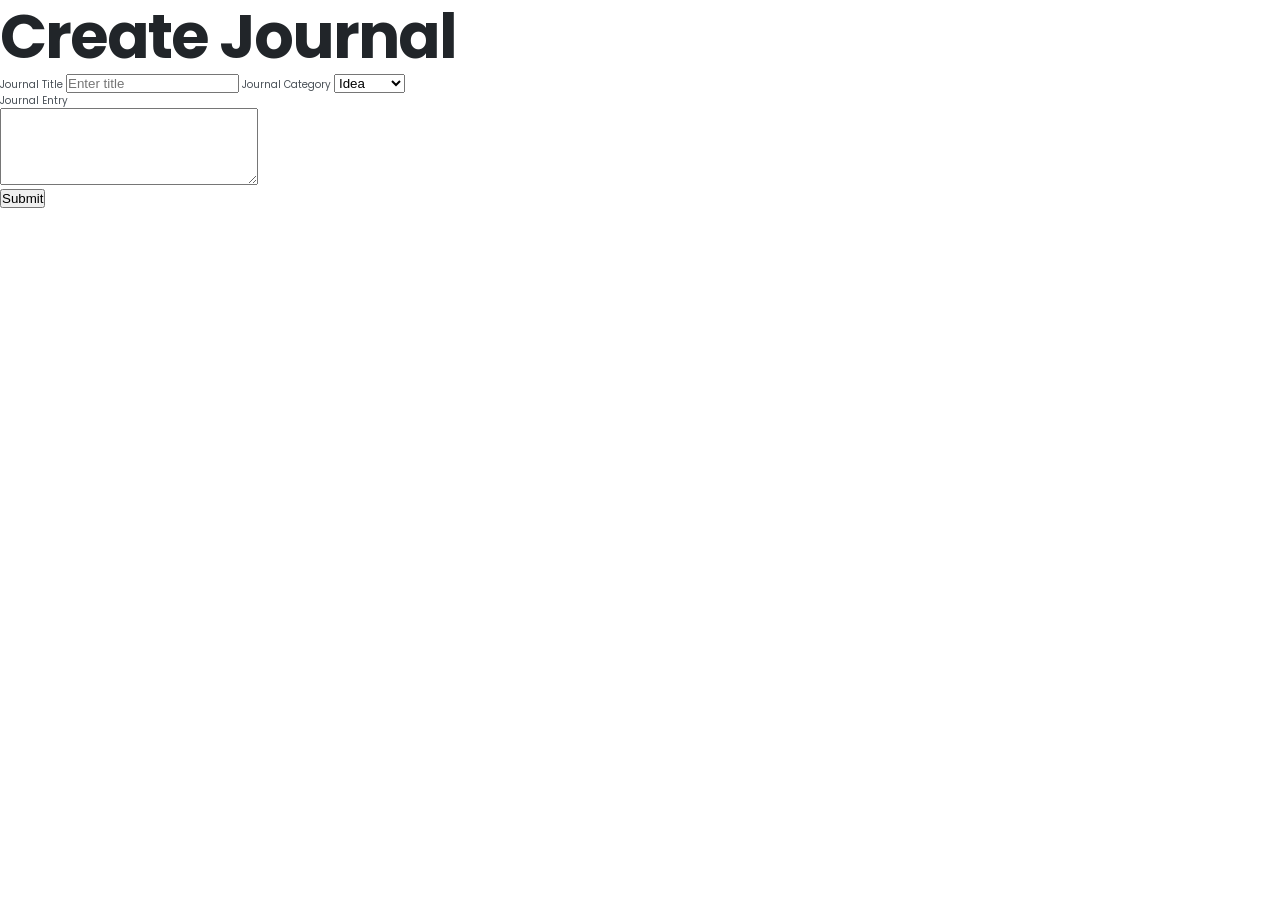
<file: create-journal.html>
<!DOCTYPE html>
<html lang="en">
<head>
    <meta charset="UTF-8">
    <meta name="viewport" content="width=device-width, initial-scale=1.0">
    <link rel="stylesheet" href="app.css">
    <title>Create Journal</title>
</head>
<body>
    <h1>Create Journal</h1>

    <form action="/api/v1/journals" method="post">

        <label for="main-title">Journal Title</label>
        <input id="main-title" type="text" name="title" placeholder="Enter title" minlength="3" required >

        

        <label for="journal-category">Journal Category</label>
        
        <select id="journal-category" name="category" required>
            <option value="idea">Idea</option>
            <option value="note">Note</option>
            <option value="goal">Goal</option>
            <option value="habit">Habit</option>
            <option value="memory">Memory</option>
            <option value="mood">Mood</option>
            <option value="event">Event</option>
            <option value="task">Task</option> 
        </select>

        <br>
        
        <label for="journal-entry">Journal Entry</label>
        <br>
        <textarea id="journal-entry" name="entry" cols="30" rows="5" minlength="10" required></textarea>

        <br>
        
        <button type="submit">Submit</button>

    </form>


</body>
</html>
</file>
<file: app.css>
@import url('https://fonts.googleapis.com/css2?family=Poppins:ital,wght@0,100;0,200;0,300;0,400;0,500;0,600;0,700;0,800;0,900;1,100;1,200;1,300;1,400;1,500;1,600;1,700;1,800;1,900&display=swap');
/* 
-------------- Typography ------------
FONT SIZES
12px / 16px / 20px / 24px / 32px / 40px / 48px / 62px

FONT WEIGHTS
400 / 700

LINE HEIGHTS
1.2 / 1.5

LETTER SPACING
 0 / -2PX
  FONT FAMILY
  Poppins

-------------- COLORS --------------

PRIMARY
Base: #339af0 (Sky Blue)
Tint: #d0ebff (Arctic)
Shade: #1c7ed6 (Deep See)


SECONDARY
Base: #9775Fa (Lavedar)
Tint: #e5dbff (Moonlight Iris)
Shade: #7048e8 (Velvet Night)

TERTIARY
Base: #ff922b (Pumpkin)
Tint:  #ffe8cc (Dawn)
Shade: #f76707 (Lava)

GREY
Base: #495057( Slate)
Tint: #f1f3f5 ( Pebble)
Shade: #212529 (Graphite)
white: #ffffff (White)
black: #000000 (Black)


 -------------- BORDER RADIUS --------------
 4px / 8px / 20px


 -------------- SPACING SYSTEM --------------

 5px / 10px / 20px / 25px / 30px / 40px / 50px / 60px / 70px / 80px / 90px / 100px / 125px / 150px / 200px / 250px / 300px / 400px / 500px 


*/

/* --------------------GLOBAL STYLES --------------------*/

:root{

    /* FONT SIZE */
    --text-sm: 1.2rem;
    --text-base: 1.6rem;
    --text-paragaph:2rem; 
    --text-h5:2.4rem;
    --text-h4:3.2rem; 
    --text-h3: 4rem;  
    --text-h2: 4.8rem;
    --text-h1: 6.2rem;

    /* FONT WEIGHT */ 
    --font-weight-normal: 400;
    --font-weight-bold: 700;  
    
    /* LINE HEIGHHT */
    --line-height-tight: 1.2;
    --line-height-normal: 1.5;
    
    
    /* LETTER SPACING */
    --letter-spacing-tight: -2px;

    /* FONT FAMILY */

    --font-family:"Poppins", sans-serif;

    /* COLORS */

    --primary-base:#339af0;
    --primary-tint:#d0ebff;
    --primary-shade:#1c7ed6;
    
    --secondary-base:#9775Fa;
    --secondary-tint:#e5dbff;
    --secondary-shade:#7048e8;

    --tertiary-base:#ff922b;
    --tertiary-tint:#ffe8cc;
    --tertiary-shade:#f76707;

    --gray-base:#495057;
    --gray-tint:#f1f3f5;
    --gray-Shade:#212529;
    --white:#ffffff;
    --black:#000000;

    /* MISCELLANEOUS */
    --nav-height: 100px;
} 

 *{
     box-sizing: border-box;
     margin: 0;
     padding: 0;
} 

html{
    font-size: 62.5%;
}
body{
font-family: var(--font-family);
    font-weight: var(--font-weight-normal);
    line-height: var(--line-height-normal);
    color: var(--gray-base);
}

.container{
    width: 90%;
    max-width: 1200px;
    margin: 0 auto;
}

h1,h2,h3,h4,h5{
     font-weight: var(--font-weight-bold);
     letter-spacing: var(--letter-spacing-tight);
     line-height: var(--line-height-tight);
     color:var(--gray-Shade);

}


h1
{  
font-size: var(--text-h1);
}

h2{  
font-size: var(--text-h2);
}

h3{
font-size: var(--text-h3);
}

h4{
    font-size:var(--text-h4);
}

h5{
font-size:var(--text-h5);
}


p{
    font-size: var(--text-paragaph);
}

a{
 display: inline-block;
text-decoration: var(--text-base);
font-size: 1.6rem;
}

a:link,a:visited,a:active,a:hover{
    color: var(--gray-base);

}



span{
    display: inline-block;
}
ul{
    list-style: none;
}

.small-text{
    font-size: var(--text-sm);

}
/* --------------------COMPONENTS --------------------*/
.btn{
    font-size: var(--text-base);
    text-decoration: none;
    padding: 1.5rem  3rem;
    border-radius: 8px;
}

.btn-primary:link, .btn-primary:visited{
    color: var(--white);
   background-color:var(--primary-base); 
   border: solid 2px var(--primary-base); 
   transition: 0.5s;
    
}


.btn-primary:hover, .btn-primary:active{
   color: var(--white);
   background-color:var(--primary-shade); 
   border: solid 2px var(--primary-shade);
   transform:scale(1.05,1.05);
   box-shadow: 0px 3px 6px 0px var(--gray-base);
}

.btn-primary-outline:link, .btn-primary-outline:visited{
color:var(--primary-base) ;
background-color: var(--white);
border: solid 2px var(--primary-base);
transition: 0.5s;
 
}

.btn-primary-outline:hover, .btn-primary-outline:active{
color:var(--primary-shade) ;
background-color: var(--white);
border: solid 2px var(--primary-shade);
 transform:scale(1.05,1.05);
 box-shadow: 0px 3px 6px 0px var(--gray-base);
}
.btn-secondary:link, .btn-secondary:visited{
   background-color:var(--secondary-base);
   border: solid 2px var(--secondary-base);
   color: var(--white);
   transition: 0.5s;
}

.btn-secondary:hover, .btn-secondary:active{
color: var(--white);
background-color:var(--secondary-shade);
border: solid 2px var(--secondary-shade);
 transform:scale(1.05,1.05);
}
.highlight{
    padding: 0.5rem 1rem;
    color: var(--white);
    border-radius: 4px;
}


.highlight-primary{
  background-color:var(--primary-base);   
}

.highlight-secondary{
background-color: var(--secondary-base);    
}

.highlight-tertiary{
    background-color: var(--tertiary-base);
}
.logo-md{
    width: 100px;
}
.logo-sm{
    width: 80px;
}

.chat-container{
    display: flex;
    justify-content: center;
    align-items: center;
     height: 7rem;
     width: 7rem;
     background-color: var(--primary-tint);
     border-radius: 50%;
     position: fixed;
     bottom: 2rem;
     right: 2rem;
}
.chat-icon{
width: 5rem;
height: 5rem;
}
.beta{
    position: relative;
}

.beta::after{
    content: 'beta';
    position: absolute;
    top:0;
    right:0;
    font-size: 1.2rem;
    background-color:var(--tertiary-base);
    padding: 0.5rem 1rem;
    border-radius: 4px;
    color: white;
    transform: translate(20% ,-20%);

}


/* --------------------SECTIONS--------------------*/

/* --------------------NAV BAR--------------------*/

.navbar{
    display: flex;
    height: var(--nav-height);
    justify-content: space-between;
    align-items: center;

}
.nav-btn-container{
    display: flex;
    gap: 2rem;
}


/* --------------------HERO SECTIONS--------------------*/
.hero-section{
    height: calc(100vh - var(--nav-height));
    min-height:400px;
    margin-bottom:10rem;
    display: flex;
    flex-direction: column;
    justify-content: center;
    align-items: center;
}

.hero-heading{
    text-align: center;
    margin-bottom: 1rem;
}

.hero-paragraph{
    text-align: center;
    margin-bottom: 5rem;
}

.hero-btn-container{
    display: flex;
    gap: 2rem
    ;
}
/* --------------------FEATURES SECTIONS--------------------*/


.feature-section{
    margin-bottom: 30rem;
}   

.features-main-heading{
    margin-bottom: 8rem;
    text-align: center;
}

.features-grid-container{
display: grid;
grid-template-columns: 1fr 1fr;
row-gap: 15rem;
column-gap: 5rem;
justify-items: center;
align-items: center;
 
}

.feature-img-swap-order{
    grid-row: 2 / 3;
    grid-column: 1 / 2 ;
}
.feature-headings{
margin-bottom: 2rem;
}

 .feature-img{ 
    max-width: 400px;
    width: 100%;
}

/* --------------------CTA SECTIONS--------------------*/
.cta-section{
    display: flex;
    justify-content: center;
     margin-bottom: 30rem;
 
}

.cta-card{
  background-color:var(--primary-base);
  text-align: center;
  max-width: 1000px;
  padding: 10rem 20rem;
  border-radius: 20px;
  width: 100%;
  
}

.cta-heading{
    margin-bottom: 3rem;
    color: var(--white);
}

/* --------------------FOOTER SECTIONS--------------------*/
.footer{
    display: flex;
    flex-direction: column;
    align-items: center;
    gap: 1rem;
    
}

.social-icon-container{
display: flex;
gap: 1.5rem;
}


.footer-links-container{
display: flex;
gap: 1rem;
}


.social-icon{
    width: 20px;
}
.heart-icon{
    color: var(--secondary-base);
}
</file>
